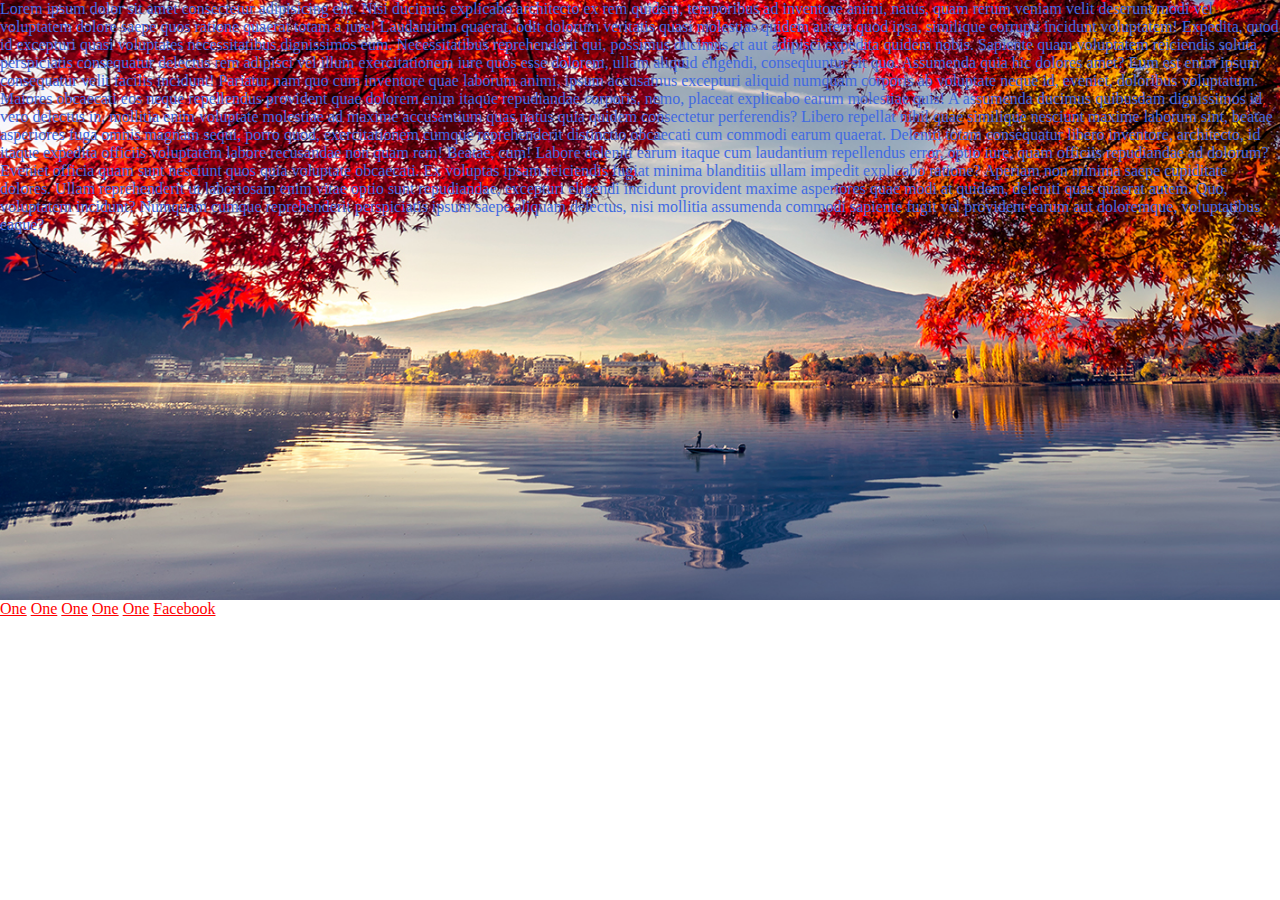
<file: index.html>
<!DOCTYPE html>
<html lang="en">
<head>
   <meta charset="UTF-8">
   <meta http-equiv="X-UA-Compatible" content="IE=edge">
   <meta name="viewport" content="width=device-width, initial-scale=1.0">
   <title>Css 3rd Class</title>

   <link rel="stylesheet" href="css/style.css">
</head>
<body>
   <section id="banner">
      <p>Lorem ipsum dolor sit amet consectetur adipisicing elit. Nisi ducimus explicabo architecto ex rem quidem, temporibus ad inventore animi, natus, quam rerum veniam velit deserunt modi vel voluptatem dolore saepe quos ratione quaerat totam a iure! Laudantium quaerat, odit dolorum veritatis quasi molestias quidem autem quod ipsa, similique corrupti incidunt voluptatem! Expedita, quod id excepturi quasi voluptates necessitatibus dignissimos eum. Necessitatibus reprehenderit qui, possimus ducimus et aut adipisci expedita quidem nobis. Sapiente quam voluptatem reiciendis soluta perspiciatis consequatur delectus rem adipisci vel illum exercitationem iure quos esse dolorem, ullam aliquid eligendi, consequuntur sit quo. Assumenda quia hic dolores amet? Eum est enim ipsum consequatur velit facilis incidunt! Pariatur nam quo cum inventore quae laborum animi, ipsum accusamus excepturi aliquid numquam corporis ab voluptate neque id, eveniet, doloribus voluptatum. Maiores obcaecati eos neque repellendus provident quae dolorem enim itaque repudiandae corporis, nemo, placeat explicabo earum molestiae quis! A assumenda ducimus quibusdam dignissimos id vero delectus in, mollitia enim voluptate molestiae ad maxime accusantium quas natus quia quidem consectetur perferendis? Libero repellat nihil quae similique nesciunt maxime laborum sint, beatae asperiores fuga omnis magnam sequi, porro quod, exercitationem cumque reprehenderit distinctio obcaecati cum commodi earum quaerat. Deleniti totam consequatur libero inventore, architecto, id itaque expedita officiis voluptatem labore recusandae non quam rem! Beatae, cum! Labore deleniti earum itaque cum laudantium repellendus error, optio iure, quam officiis repudiandae ad dolorum? Eveniet officia quam sunt nesciunt quos quia voluptate obcaecati. Ex voluptas ipsam reiciendis fugiat minima blanditiis ullam impedit explicabo ratione? Aperiam non minima saepe cupiditate dolores. Ullam reprehenderit ut laboriosam enim vitae optio sunt repudiandae, excepturi eligendi incidunt provident maxime asperiores quae modi at quidem, deleniti quas quaerat autem. Quo, voluptatem incidunt? Numquam cumque reprehenderit perspiciatis ipsum saepe aliquam delectus, nisi mollitia assumenda commodi sapiente fugit vel provident earum aut doloremque, voluptatibus eaque?</p>
   </section>

   <a href="#">One</a>
   <a href="#">One</a>
   <a href="#">One</a>
   <a href="#">One</a>
   <a href="#">One</a>
   <a href="https://facebook.com" target="_blank">Facebook</a>
</body>
</html>
</file>
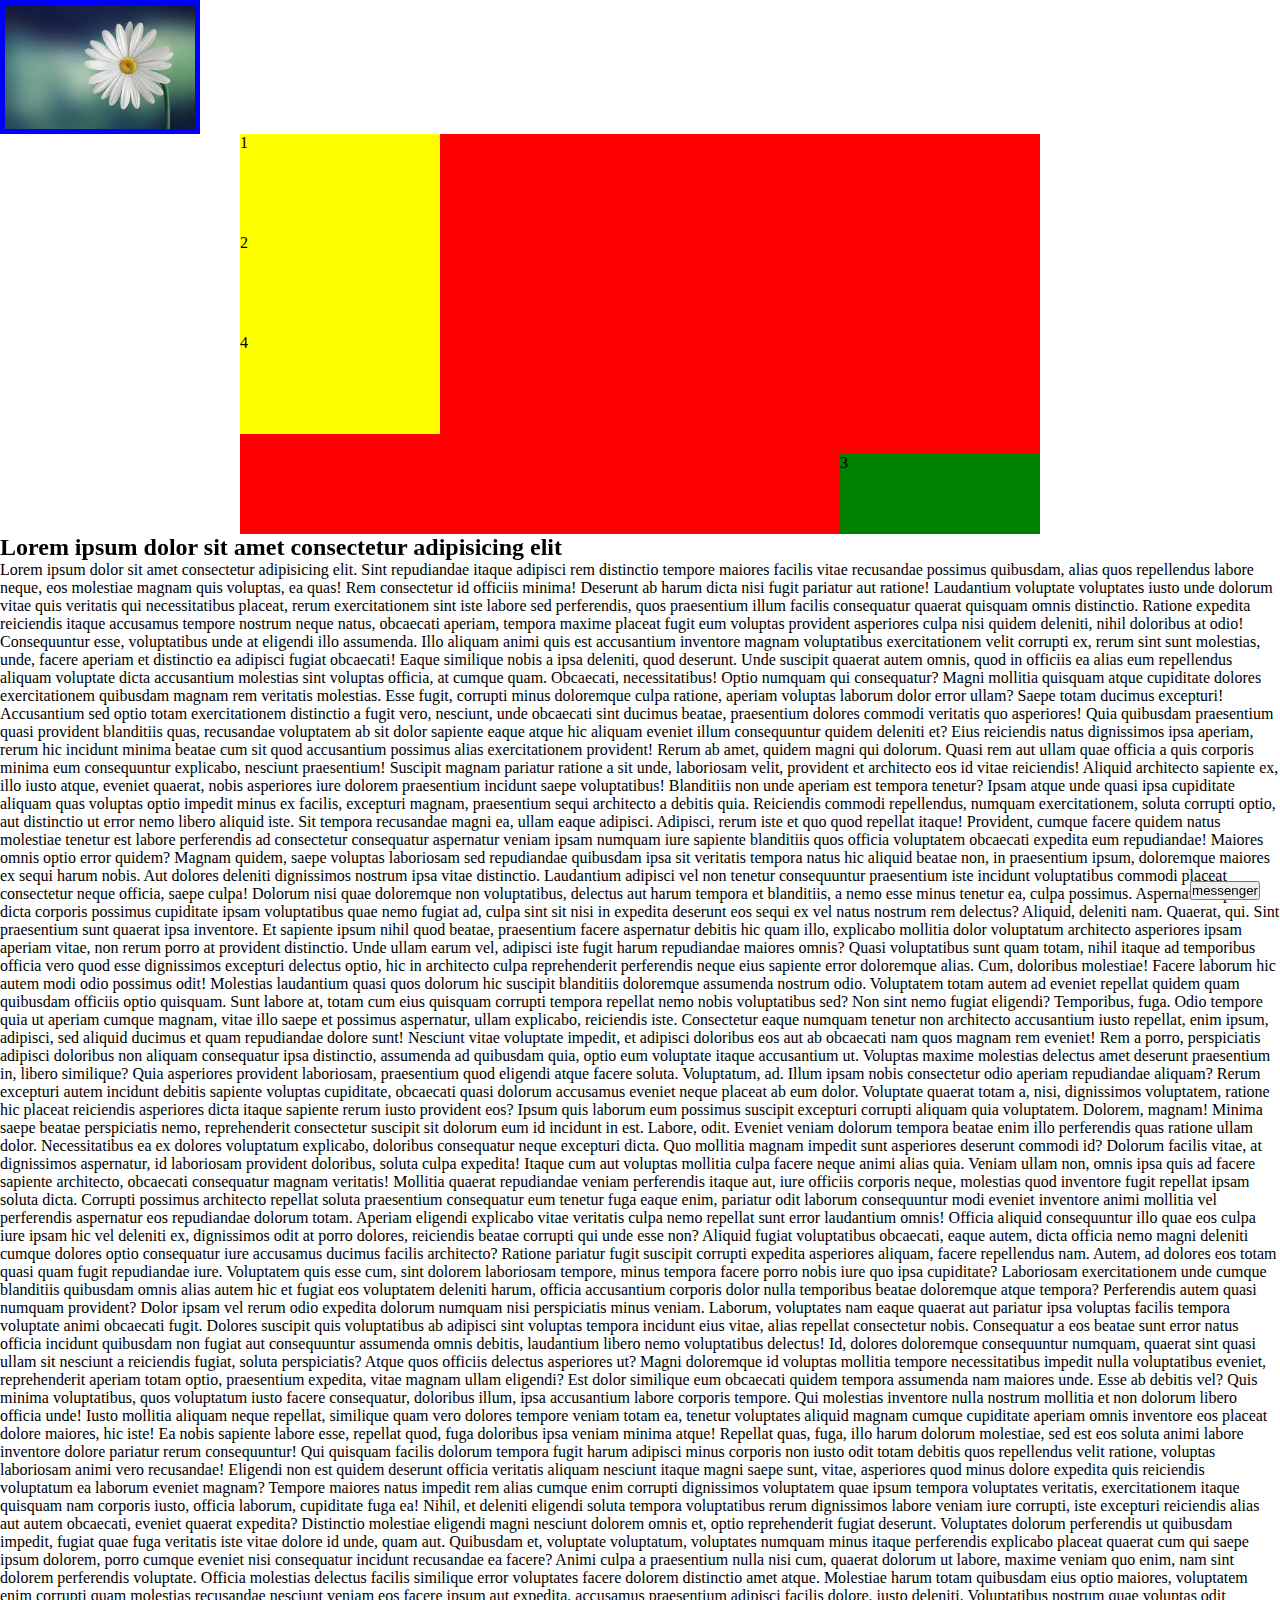
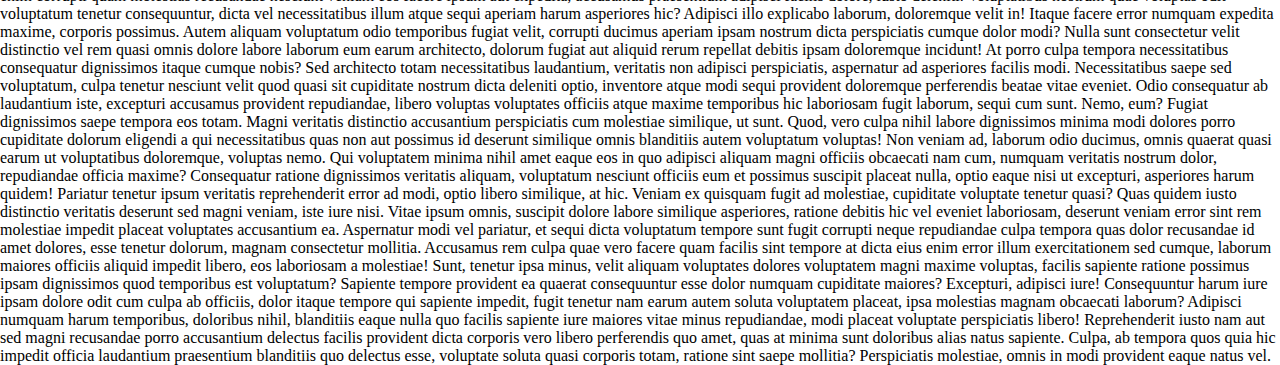
<file: position.html>
<!DOCTYPE html>
<html lang="en">
<head>
     <meta charset="UTF-8">
     <meta http-equiv="X-UA-Compatible" content="IE=edge">
     <meta name="viewport" content="width=device-width, initial-scale=1.0">
     <title>Position</title>
     <link rel="stylesheet" href="css/style.css">
</head>
<body>
     <div class="gallery">
          <img src="img/bg-2.jpg" alt="">
          <div class="overlay">
               <h2>gallery title</h2>
          </div>
     </div>


     <div class="container">
          <div class="one item">1</div>
          <div class="two item">2</div>
          <div class="three item">3</div>
          <div class="four item">4</div>
     </div>
     <button>messenger</button>
      <h2>Lorem ipsum dolor sit amet consectetur adipisicing elit</h2>

     <p>Lorem ipsum dolor sit amet consectetur adipisicing elit. Sint repudiandae itaque adipisci rem distinctio tempore maiores facilis vitae recusandae possimus quibusdam, alias quos repellendus labore neque, eos molestiae magnam quis voluptas, ea quas! Rem consectetur id officiis minima! Deserunt ab harum dicta nisi fugit pariatur aut ratione! Laudantium voluptate voluptates iusto unde dolorum vitae quis veritatis qui necessitatibus placeat, rerum exercitationem sint iste labore sed perferendis, quos praesentium illum facilis consequatur quaerat quisquam omnis distinctio. Ratione expedita reiciendis itaque accusamus tempore nostrum neque natus, obcaecati aperiam, tempora maxime placeat fugit eum voluptas provident asperiores culpa nisi quidem deleniti, nihil doloribus at odio! Consequuntur esse, voluptatibus unde at eligendi illo assumenda. Illo aliquam animi quis est accusantium inventore magnam voluptatibus exercitationem velit corrupti ex, rerum sint sunt molestias, unde, facere aperiam et distinctio ea adipisci fugiat obcaecati! Eaque similique nobis a ipsa deleniti, quod deserunt. Unde suscipit quaerat autem omnis, quod in officiis ea alias eum repellendus aliquam voluptate dicta accusantium molestias sint voluptas officia, at cumque quam. Obcaecati, necessitatibus! Optio numquam qui consequatur? Magni mollitia quisquam atque cupiditate dolores exercitationem quibusdam magnam rem veritatis molestias. Esse fugit, corrupti minus doloremque culpa ratione, aperiam voluptas laborum dolor error ullam? Saepe totam ducimus excepturi! Accusantium sed optio totam exercitationem distinctio a fugit vero, nesciunt, unde obcaecati sint ducimus beatae, praesentium dolores commodi veritatis quo asperiores! Quia quibusdam praesentium quasi provident blanditiis quas, recusandae voluptatem ab sit dolor sapiente eaque atque hic aliquam eveniet illum consequuntur quidem deleniti et? Eius reiciendis natus dignissimos ipsa aperiam, rerum hic incidunt minima beatae cum sit quod accusantium possimus alias exercitationem provident! Rerum ab amet, quidem magni qui dolorum. Quasi rem aut ullam quae officia a quis corporis minima eum consequuntur explicabo, nesciunt praesentium! Suscipit magnam pariatur ratione a sit unde, laboriosam velit, provident et architecto eos id vitae reiciendis! Aliquid architecto sapiente ex, illo iusto atque, eveniet quaerat, nobis asperiores iure dolorem praesentium incidunt saepe voluptatibus! Blanditiis non unde aperiam est tempora tenetur? Ipsam atque unde quasi ipsa cupiditate aliquam quas voluptas optio impedit minus ex facilis, excepturi magnam, praesentium sequi architecto a debitis quia. Reiciendis commodi repellendus, numquam exercitationem, soluta corrupti optio, aut distinctio ut error nemo libero aliquid iste. Sit tempora recusandae magni ea, ullam eaque adipisci. Adipisci, rerum iste et quo quod repellat itaque! Provident, cumque facere quidem natus molestiae tenetur est labore perferendis ad consectetur consequatur aspernatur veniam ipsam numquam iure sapiente blanditiis quos officia voluptatem obcaecati expedita eum repudiandae! Maiores omnis optio error quidem? Magnam quidem, saepe voluptas laboriosam sed repudiandae quibusdam ipsa sit veritatis tempora natus hic aliquid beatae non, in praesentium ipsum, doloremque maiores ex sequi harum nobis. Aut dolores deleniti dignissimos nostrum ipsa vitae distinctio. Laudantium adipisci vel non tenetur consequuntur praesentium iste incidunt voluptatibus commodi placeat consectetur neque officia, saepe culpa! Dolorum nisi quae doloremque non voluptatibus, delectus aut harum tempora et blanditiis, a nemo esse minus tenetur ea, culpa possimus. Aspernatur repellat dicta corporis possimus cupiditate ipsam voluptatibus quae nemo fugiat ad, culpa sint sit nisi in expedita deserunt eos sequi ex vel natus nostrum rem delectus? Aliquid, deleniti nam. Quaerat, qui. Sint praesentium sunt quaerat ipsa inventore. Et sapiente ipsum nihil quod beatae, praesentium facere aspernatur debitis hic quam illo, explicabo mollitia dolor voluptatum architecto asperiores ipsam aperiam vitae, non rerum porro at provident distinctio. Unde ullam earum vel, adipisci iste fugit harum repudiandae maiores omnis? Quasi voluptatibus sunt quam totam, nihil itaque ad temporibus officia vero quod esse dignissimos excepturi delectus optio, hic in architecto culpa reprehenderit perferendis neque eius sapiente error doloremque alias. Cum, doloribus molestiae! Facere laborum hic autem modi odio possimus odit! Molestias laudantium quasi quos dolorum hic suscipit blanditiis doloremque assumenda nostrum odio. Voluptatem totam autem ad eveniet repellat quidem quam quibusdam officiis optio quisquam. Sunt labore at, totam cum eius quisquam corrupti tempora repellat nemo nobis voluptatibus sed? Non sint nemo fugiat eligendi? Temporibus, fuga. Odio tempore quia ut aperiam cumque magnam, vitae illo saepe et possimus aspernatur, ullam explicabo, reiciendis iste. Consectetur eaque numquam tenetur non architecto accusantium iusto repellat, enim ipsum, adipisci, sed aliquid ducimus et quam repudiandae dolore sunt! Nesciunt vitae voluptate impedit, et adipisci doloribus eos aut ab obcaecati nam quos magnam rem eveniet! Rem a porro, perspiciatis adipisci doloribus non aliquam consequatur ipsa distinctio, assumenda ad quibusdam quia, optio eum voluptate itaque accusantium ut. Voluptas maxime molestias delectus amet deserunt praesentium in, libero similique? Quia asperiores provident laboriosam, praesentium quod eligendi atque facere soluta. Voluptatum, ad. Illum ipsam nobis consectetur odio aperiam repudiandae aliquam? Rerum excepturi autem incidunt debitis sapiente voluptas cupiditate, obcaecati quasi dolorum accusamus eveniet neque placeat ab eum dolor. Voluptate quaerat totam a, nisi, dignissimos voluptatem, ratione hic placeat reiciendis asperiores dicta itaque sapiente rerum iusto provident eos? Ipsum quis laborum eum possimus suscipit excepturi corrupti aliquam quia voluptatem. Dolorem, magnam! Minima saepe beatae perspiciatis nemo, reprehenderit consectetur suscipit sit dolorum eum id incidunt in est. Labore, odit. Eveniet veniam dolorum tempora beatae enim illo perferendis quas ratione ullam dolor. Necessitatibus ea ex dolores voluptatum explicabo, doloribus consequatur neque excepturi dicta. Quo mollitia magnam impedit sunt asperiores deserunt commodi id? Dolorum facilis vitae, at dignissimos aspernatur, id laboriosam provident doloribus, soluta culpa expedita! Itaque cum aut voluptas mollitia culpa facere neque animi alias quia. Veniam ullam non, omnis ipsa quis ad facere sapiente architecto, obcaecati consequatur magnam veritatis! Mollitia quaerat repudiandae veniam perferendis itaque aut, iure officiis corporis neque, molestias quod inventore fugit repellat ipsam soluta dicta. Corrupti possimus architecto repellat soluta praesentium consequatur eum tenetur fuga eaque enim, pariatur odit laborum consequuntur modi eveniet inventore animi mollitia vel perferendis aspernatur eos repudiandae dolorum totam. Aperiam eligendi explicabo vitae veritatis culpa nemo repellat sunt error laudantium omnis! Officia aliquid consequuntur illo quae eos culpa iure ipsam hic vel deleniti ex, dignissimos odit at porro dolores, reiciendis beatae corrupti qui unde esse non? Aliquid fugiat voluptatibus obcaecati, eaque autem, dicta officia nemo magni deleniti cumque dolores optio consequatur iure accusamus ducimus facilis architecto? Ratione pariatur fugit suscipit corrupti expedita asperiores aliquam, facere repellendus nam. Autem, ad dolores eos totam quasi quam fugit repudiandae iure. Voluptatem quis esse cum, sint dolorem laboriosam tempore, minus tempora facere porro nobis iure quo ipsa cupiditate? Laboriosam exercitationem unde cumque blanditiis quibusdam omnis alias autem hic et fugiat eos voluptatem deleniti harum, officia accusantium corporis dolor nulla temporibus beatae doloremque atque tempora? Perferendis autem quasi numquam provident? Dolor ipsam vel rerum odio expedita dolorum numquam nisi perspiciatis minus veniam. Laborum, voluptates nam eaque quaerat aut pariatur ipsa voluptas facilis tempora voluptate animi obcaecati fugit. Dolores suscipit quis voluptatibus ab adipisci sint voluptas tempora incidunt eius vitae, alias repellat consectetur nobis. Consequatur a eos beatae sunt error natus officia incidunt quibusdam non fugiat aut consequuntur assumenda omnis debitis, laudantium libero nemo voluptatibus delectus! Id, dolores doloremque consequuntur numquam, quaerat sint quasi ullam sit nesciunt a reiciendis fugiat, soluta perspiciatis? Atque quos officiis delectus asperiores ut? Magni doloremque id voluptas mollitia tempore necessitatibus impedit nulla voluptatibus eveniet, reprehenderit aperiam totam optio, praesentium expedita, vitae magnam ullam eligendi? Est dolor similique eum obcaecati quidem tempora assumenda nam maiores unde. Esse ab debitis vel? Quis minima voluptatibus, quos voluptatum iusto facere consequatur, doloribus illum, ipsa accusantium labore corporis tempore. Qui molestias inventore nulla nostrum mollitia et non dolorum libero officia unde! Iusto mollitia aliquam neque repellat, similique quam vero dolores tempore veniam totam ea, tenetur voluptates aliquid magnam cumque cupiditate aperiam omnis inventore eos placeat dolore maiores, hic iste! Ea nobis sapiente labore esse, repellat quod, fuga doloribus ipsa veniam minima atque! Repellat quas, fuga, illo harum dolorum molestiae, sed est eos soluta animi labore inventore dolore pariatur rerum consequuntur! Qui quisquam facilis dolorum tempora fugit harum adipisci minus corporis non iusto odit totam debitis quos repellendus velit ratione, voluptas laboriosam animi vero recusandae! Eligendi non est quidem deserunt officia veritatis aliquam nesciunt itaque magni saepe sunt, vitae, asperiores quod minus dolore expedita quis reiciendis voluptatum ea laborum eveniet magnam? Tempore maiores natus impedit rem alias cumque enim corrupti dignissimos voluptatem quae ipsum tempora voluptates veritatis, exercitationem itaque quisquam nam corporis iusto, officia laborum, cupiditate fuga ea! Nihil, et deleniti eligendi soluta tempora voluptatibus rerum dignissimos labore veniam iure corrupti, iste excepturi reiciendis alias aut autem obcaecati, eveniet quaerat expedita? Distinctio molestiae eligendi magni nesciunt dolorem omnis et, optio reprehenderit fugiat deserunt. Voluptates dolorum perferendis ut quibusdam impedit, fugiat quae fuga veritatis iste vitae dolore id unde, quam aut. Quibusdam et, voluptate voluptatum, voluptates numquam minus itaque perferendis explicabo placeat quaerat cum qui saepe ipsum dolorem, porro cumque eveniet nisi consequatur incidunt recusandae ea facere? Animi culpa a praesentium nulla nisi cum, quaerat dolorum ut labore, maxime veniam quo enim, nam sint dolorem perferendis voluptate. Officia molestias delectus facilis similique error voluptates facere dolorem distinctio amet atque. Molestiae harum totam quibusdam eius optio maiores, voluptatem enim corrupti quam molestias recusandae nesciunt veniam eos facere ipsum aut expedita, accusamus praesentium adipisci facilis dolore, iusto deleniti. Voluptatibus nostrum quae voluptas odit voluptatum tenetur consequuntur, dicta vel necessitatibus illum atque sequi aperiam harum asperiores hic? Adipisci illo explicabo laborum, doloremque velit in! Itaque facere error numquam expedita maxime, corporis possimus. Autem aliquam voluptatum odio temporibus fugiat velit, corrupti ducimus aperiam ipsam nostrum dicta perspiciatis cumque dolor modi? Nulla sunt consectetur velit distinctio vel rem quasi omnis dolore labore laborum eum earum architecto, dolorum fugiat aut aliquid rerum repellat debitis ipsam doloremque incidunt! At porro culpa tempora necessitatibus consequatur dignissimos itaque cumque nobis? Sed architecto totam necessitatibus laudantium, veritatis non adipisci perspiciatis, aspernatur ad asperiores facilis modi. Necessitatibus saepe sed voluptatum, culpa tenetur nesciunt velit quod quasi sit cupiditate nostrum dicta deleniti optio, inventore atque modi sequi provident doloremque perferendis beatae vitae eveniet. Odio consequatur ab laudantium iste, excepturi accusamus provident repudiandae, libero voluptas voluptates officiis atque maxime temporibus hic laboriosam fugit laborum, sequi cum sunt. Nemo, eum? Fugiat dignissimos saepe tempora eos totam. Magni veritatis distinctio accusantium perspiciatis cum molestiae similique, ut sunt. Quod, vero culpa nihil labore dignissimos minima modi dolores porro cupiditate dolorum eligendi a qui necessitatibus quas non aut possimus id deserunt similique omnis blanditiis autem voluptatum voluptas! Non veniam ad, laborum odio ducimus, omnis quaerat quasi earum ut voluptatibus doloremque, voluptas nemo. Qui voluptatem minima nihil amet eaque eos in quo adipisci aliquam magni officiis obcaecati nam cum, numquam veritatis nostrum dolor, repudiandae officia maxime? Consequatur ratione dignissimos veritatis aliquam, voluptatum nesciunt officiis eum et possimus suscipit placeat nulla, optio eaque nisi ut excepturi, asperiores harum quidem! Pariatur tenetur ipsum veritatis reprehenderit error ad modi, optio libero similique, at hic. Veniam ex quisquam fugit ad molestiae, cupiditate voluptate tenetur quasi? Quas quidem iusto distinctio veritatis deserunt sed magni veniam, iste iure nisi. Vitae ipsum omnis, suscipit dolore labore similique asperiores, ratione debitis hic vel eveniet laboriosam, deserunt veniam error sint rem molestiae impedit placeat voluptates accusantium ea. Aspernatur modi vel pariatur, et sequi dicta voluptatum tempore sunt fugit corrupti neque repudiandae culpa tempora quas dolor recusandae id amet dolores, esse tenetur dolorum, magnam consectetur mollitia. Accusamus rem culpa quae vero facere quam facilis sint tempore at dicta eius enim error illum exercitationem sed cumque, laborum maiores officiis aliquid impedit libero, eos laboriosam a molestiae! Sunt, tenetur ipsa minus, velit aliquam voluptates dolores voluptatem magni maxime voluptas, facilis sapiente ratione possimus ipsam dignissimos quod temporibus est voluptatum? Sapiente tempore provident ea quaerat consequuntur esse dolor numquam cupiditate maiores? Excepturi, adipisci iure! Consequuntur harum iure ipsam dolore odit cum culpa ab officiis, dolor itaque tempore qui sapiente impedit, fugit tenetur nam earum autem soluta voluptatem placeat, ipsa molestias magnam obcaecati laborum? Adipisci numquam harum temporibus, doloribus nihil, blanditiis eaque nulla quo facilis sapiente iure maiores vitae minus repudiandae, modi placeat voluptate perspiciatis libero! Reprehenderit iusto nam aut sed magni recusandae porro accusantium delectus facilis provident dicta corporis vero libero perferendis quo amet, quas at minima sunt doloribus alias natus sapiente. Culpa, ab tempora quos quia hic impedit officia laudantium praesentium blanditiis quo delectus esse, voluptate soluta quasi corporis totam, ratione sint saepe mollitia? Perspiciatis molestiae, omnis in modi provident eaque natus vel.</p>
</body>
</html>
</file>
<file: css/style.css>
*{
     margin: 0;
     padding: 0;
     box-sizing: border-box;
     outline: 0;
}
#banner{
     width: 100%;
     height: 600px;
     background-image: url(../img/bg-1.jpg);
     background-size: cover;
     background-position: cover ;
     background-attachment: scroll;
     color: springgreen;
}
a:link{
     color: red;
}
a:visited{
     color: chocolate ;
}
a:active{
     color: darkgreen;
}
a:hover{
     color: black;
     font-size: 30px;
}
#banner:hover{
     color: royalblue;
}

/*position*/

.container{
     width: 800px;
     height: 400px;
     background:red;
     margin:0 auto;
     position: relative;
}
.item{
     width: 200px;
     height: 100px;
     background: yellow;
}
button{
     position: fixed;
     right: 20px;
     bottom: 0 ;
}
h2{
     position: sticky;
     top: 0;
}
.three{
     position: absolute;
     height: 80px;
     background-color: green;
     right: 0;
     bottom: 0;
}
.gallery{
     width: 200px;
     border: 5px solid blue;
     position: relative;
}
.gallery img{
     width: 100%;
     display: block;
}
.overlay{
     background: chocolate;
     position: absolute;
     left: 0;
     bottom: 0;
     width: 100%;
     text-align: center;
     opacity: 0;
     transition-property:  opacity;
     transition-timing-function: linear;
     transition-duration: 5s;
}
.gallery:hover .overlay{
     display: block;
}
.four{
     position: relative;
     right: 0px;
     transition: all 5s linear 5s;
}
.four:hover{
     width: 100%;
     background: cornsilk;
}
</file>
